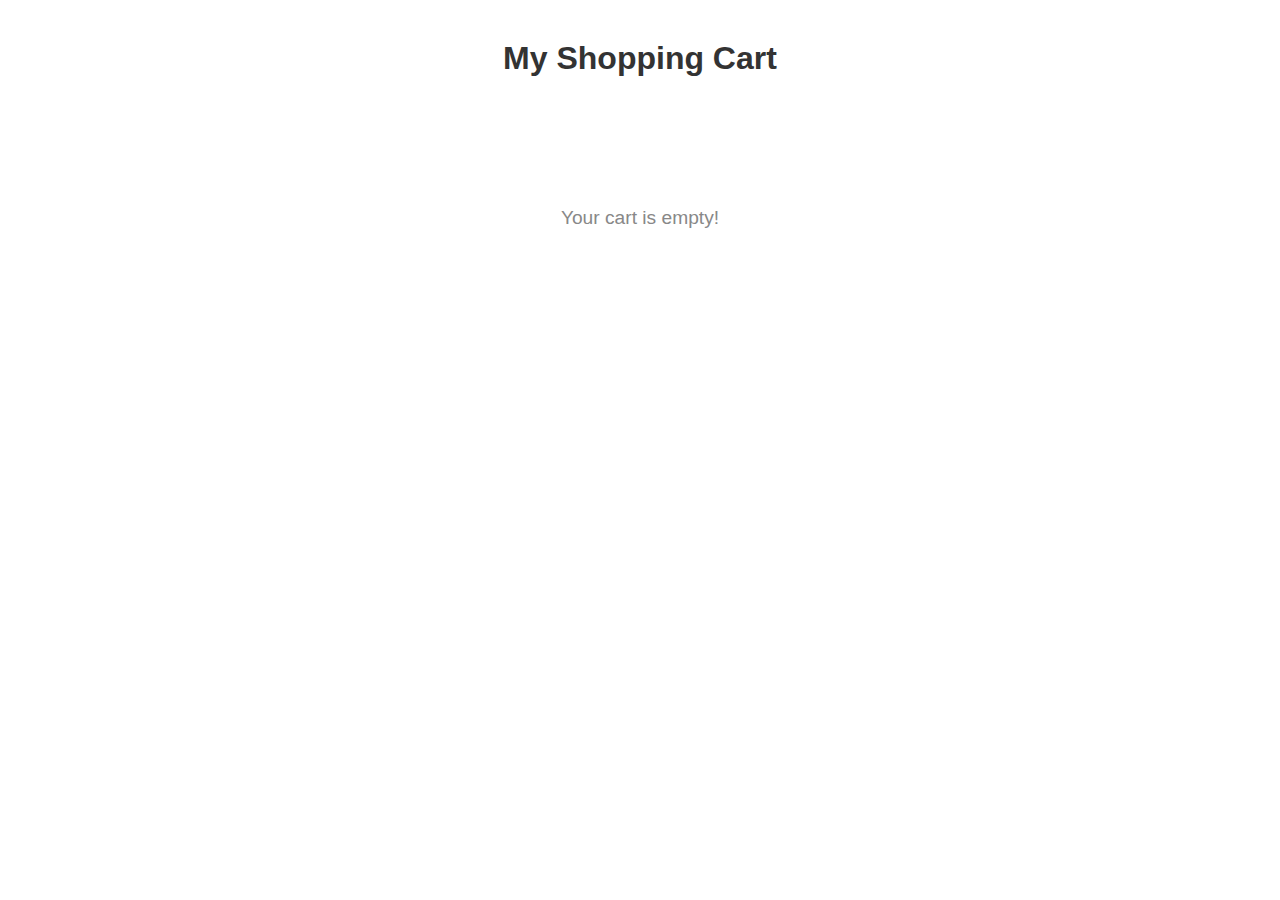
<file: cart.html>
<!DOCTYPE html>
<html lang="en">

<head>
  <meta charset="UTF-8">
  <meta name="viewport" content="width=device-width, initial-scale=1.0">
  <title>Document</title>
  <style>
    /* Cart Page Styling */
    body {
      font-family: Arial, sans-serif;
      background-color: #fff;
      margin: 0;
      padding: 0;
      color: #333;
    }

    h1 {
      text-align: center;
      margin: 40px;
    }

    /* Cart Container */
    #cart-container {
      max-width: 800px;
      margin: 40px auto;
      padding: 20px;
    }

    /* Empty Cart Message */
    #empty-cart-msg {
      text-align: center;
      font-size: 1.2rem;
      color: #888;
      margin-top: 50px;
    }

    /* Each Cart Item */
    .cart-item {
      display: flex;
      align-items: center;
      background: #ffe6f2;
      /* light pink background */
      border: 1px solid #ff80bf;
      border-radius: 10px;
      padding: 15px;
      margin-bottom: 20px;
      box-shadow: 0 4px 8px rgba(0, 0, 0, 0.1);
      transition: transform 0.2s ease-in-out;
    }

    .cart-item:hover {
      transform: scale(1.02);
    }

    /* Product Image */
    .cart-item img {
      width: 100px;
      height: 100px;
      border-radius: 8px;
      object-fit: cover;
      margin-right: 20px;
    }

    /* Product Info */
    .cart-item h3 {
      margin: 0;
      font-size: 1.2rem;
      color: #111;
    }

    .cart-item p {
      margin: 5px 0 0;
      font-size: 1rem;
      color: #e91e63;
    }

    .buy-btn {
      background-color: #fff;
      color: black;
      border: 1px solid black;
      padding: 5px 10px;
      border-radius: 8px;
      cursor: pointer;
      transition: 0.3s;
      margin-top: 10px;
      margin-left: 10px;
     

    }

    .buy-btn:hover {
      background-color: black;
      color: #fff;
    }

    .remove-btn {
      background-color: #fff;
      color: #e91e63;
      border: 1px solid #e91e63;
      padding: 5px 10px;
      border-radius: 8px;
      cursor: pointer;
      transition: 0.3s;
      margin-top: 10px;
    }

    .remove-btn:hover {
      background-color: #e91e63;
      color: #fff;
    }

    /* Responsive */
    @media (max-width: 600px) {
      .cart-item {
        flex-direction: column;
        text-align: center;
      }

      .cart-item img {
        margin-bottom: 10px;
      }

      .cart-item h3 {
    margin: 0;
    font-size: 1rem;
    color: #111;
}
    }
  </style>
</head>

<body>
  <h1>My Shopping Cart</h1>
  <div id="cart-container"></div>
  <p id="empty-cart-msg"></p>

  <script src="script13.js"></script>
  <script src="script8.js"></script>

</body>

</html>
</file>
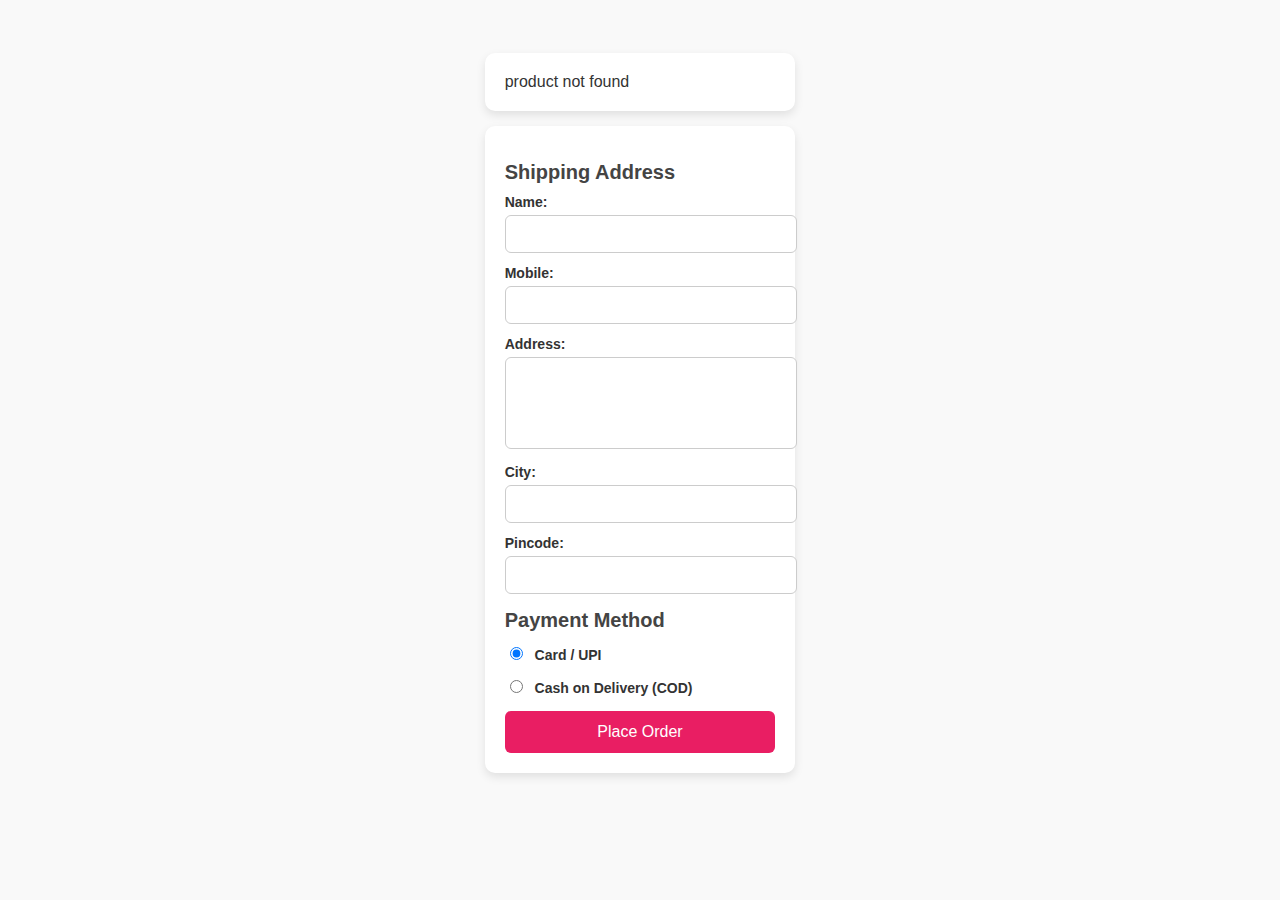
<file: payment.html>
<!DOCTYPE html>
<html lang="en">

<head>
  <meta charset="UTF-8">
  <meta name="viewport" content="width=device-width, initial-scale=1.0">
  <title>Document</title>
  <style>
    body {
      background: #f9f9f9;
      color: #333;
      display: flex;
      justify-content: center;
      align-items: center;
      padding: 30px;
      font-family: sans-serif;
    }


    /* ✅ Container */
    .product-container,
    .form-section {
      background: #fff;
      border-radius: 10px;
      box-shadow: 0 4px 10px rgba(0, 0, 0, 0.1);
      padding: 20px;
      margin: 15px 0;
      max-width: 600px;
    }

    /* ✅ Product Section */
    .product-container h1 {
      font-size: 22px;
      margin-bottom: 15px;
      color: #444;
      text-align: center;
    }

    #prod-img {
      width: 100%;
      max-width: 250px;
      display: block;
      margin: 0 auto 15px;
      border-radius: 8px;
    }

    .prod-name {
      font-size: 20px;
      font-weight: bold;
      text-align: center;
      margin: 10px 0;
    }

    .prod-price {
      font-size: 18px;
      color: #e91e63;
      text-align: center;
      font-weight: bold;
    }

    .prod-rating {
      font-size: 14px;
      color: #f39c12;
      text-align: center;
    }

    /* ✅ Form Section */
    .form-section h3 {
      margin: 15px 0 10px;
      font-size: 20px;
      color: #444;
    }

    form label {
      display: block;
      margin-bottom: 12px;
      font-size: 14px;
      font-weight: bold;
    }

    form input,
    form textarea {
      width: 100%;
      padding: 10px;
      margin-top: 5px;
      border: 1px solid #ccc;
      border-radius: 6px;
      font-size: 14px;
    }

    textarea {
      resize: none;
      height: 70px;
    }

    /* ✅ Payment */
    form input[type="radio"] {
      width: auto;
      margin-right: 8px;
    }

    button {
      display: block;
      width: 100%;
      background: #e91e63;
      color: #fff;
      border: none;
      padding: 12px;
      border-radius: 6px;
      font-size: 16px;
      cursor: pointer;
      margin-top: 15px;
      transition: background 0.3s ease;
    }

    button:hover {
      background: #aa1144f9;
    }

    /* ✅ Responsive Media Queries */
    @media (max-width: 768px) {
      body {
        padding: 15px;  
         justify-content:center
      }

      .product-container,
      .form-section {
        padding: 15px;
      }

      .prod-name {
        font-size: 18px;
      }

      .prod-price {
        font-size: 16px;
      }

      button {
        font-size: 15px;
        padding: 10px;
      }

    }

    @media (max-width: 480px) {

      #prod-img {
        max-width: 180px;
      }

      .product-container h1 {
        font-size: 1rem
      }

      .prod-name {
        font-size: 16px;
      }

      .prod-price {
        font-size: 14px;
      }

      .prod-rating {
        font-size: 12px;
      }

      form input,
      form textarea {
        width: 100%;
        padding: 10px 5px;
        margin-top: 5px;
        border: 1px solid #ccc;
        border-radius: 6px;
        font-size: 14px;

      }
    }
  </style>
</head>

<body>
  <main>
    <div class="product-container">
      <h1>Checkout</h1>
      <img id="prod-img" src="" alt="product-image">
      <h1 class="prod-name"></h1>
      <p class="prod-price"></p>
      <p class="prod-rating"></p>
    </div>

    <!-- Address Form -->
    <div class="form-section">
      <h3>Shipping Address</h3>
      <form id="checkout-form">
        <label>Name:
          <input type="text" id="cust-name" required>
        </label>
        <label>Mobile:
          <input type="tel" id="cust-mobile" required>
        </label>
        <label>Address:
          <textarea id="cust-address" required></textarea>
        </label>
        <label>City:
          <input type="text" id="cust-city" required>
        </label>
        <label>Pincode:
          <input type="text" id="cust-pincode">
        </label>

        <h3>Payment Method</h3>
        <label><input type="radio" name="payment" value="card" checked> Card / UPI</label>
        <label><input type="radio" name="payment" value="cod"> Cash on Delivery (COD)</label>

        <button type="submit">Place Order</button>
    </div>

  </main>

  <script src="script10.js"></script>
  <script src="script12.js"></script>
  

</body>

</html>
</file>
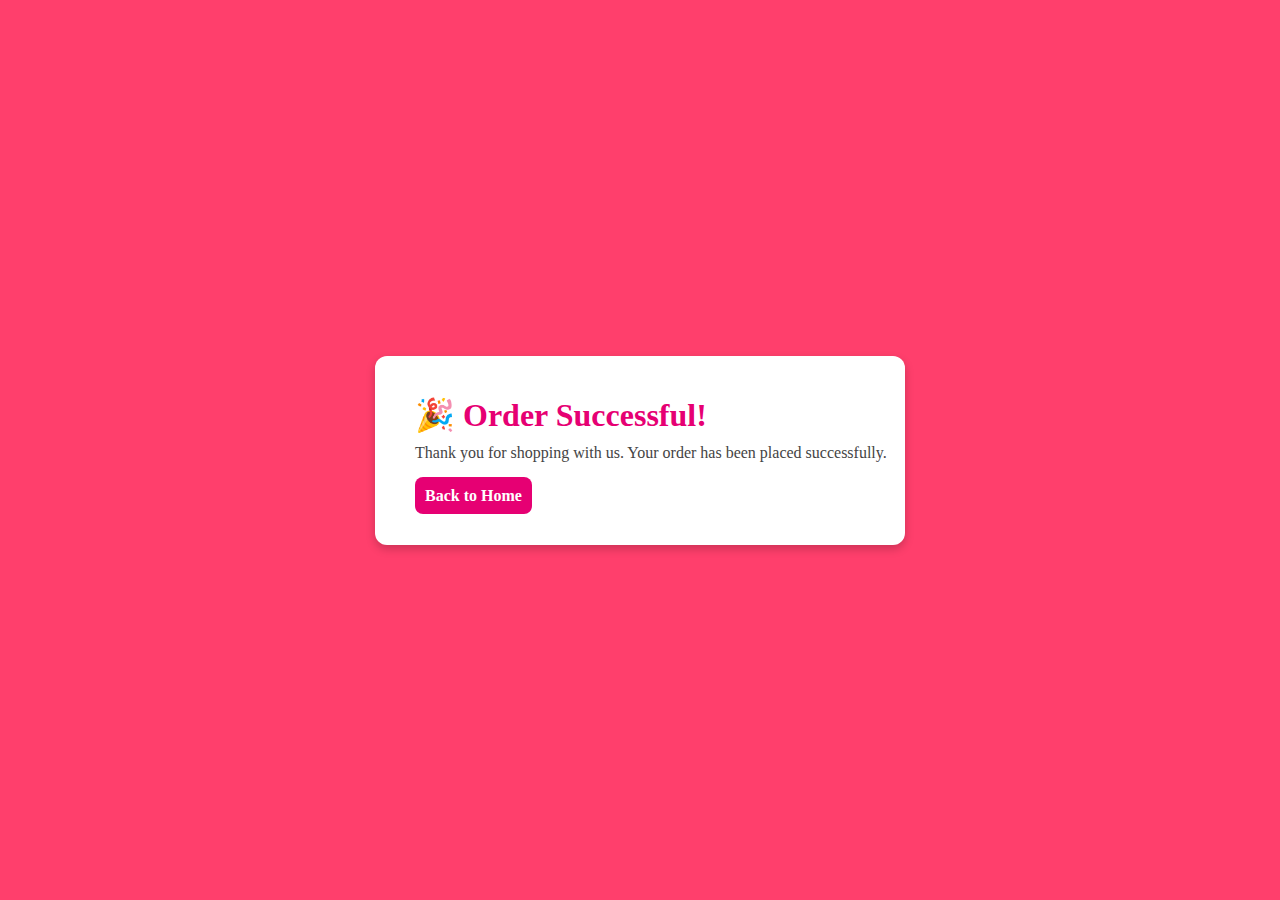
<file: success.html>
<!DOCTYPE html>
<html lang="en">

<head>
  <meta charset="UTF-8">
  <meta name="viewport" content="width=device-width, initial-scale=1.0">
  <title>Order Success</title>
  <style>
    * {
      margin: 0;
      padding: 0;
    }

    body {
      background: #ff3f6c;
      display: flex;
      justify-content: center;
      align-items: center;
      height: 100vh;
      flex-direction: column;
    }

    h1 {
      color: #e60073;
      margin-bottom: 10px;
    }

    p {
      color: #444;
      font-size: 16px;
      margin-bottom: 25px;
      white-space: nowrap;
    }

    .Success-box {
      background: white;
      padding: 40px;
      border-radius: 12px;
      box-shadow: 0px 4px 10px rgba(0, 0, 0, 0.2);
      max-width: 450px;
      width: 90%;

    }

    .btn {
      background: #e60073;
      padding: 10px 10px;
      color: white;
      border-radius: 8px;
      cursor: pointer;
      text-decoration: none;
      font-weight: bold;

    }

    @media(max-width:600px) {
      .Success-box {
        margin: 20px;
        padding: 15px;
        max-width: 300px;
      }

      p {
        overflow: auto;
        animation: move 12s linear infinite;
        display: inline-block;
        padding-left: 100%;
      }

      .scroll-container {
        overflow: hidden;
        padding: 0 20px;
      }

         h1 {
          font-size: 1.6rem;
    }

      @keyframes move {
        from {
          transform: translateX(0)
        }

        to {
          transform: translateX(-100%);
        }
      }

    }
  </style>

</head>

<body>
  <div class="Success-box">
    <h1>🎉 Order Successful!</h1>
    <div class="scroll-container">
      <p>Thank you for shopping with us. Your order has been placed successfully.</p>
    </div>
    <a href="index14.html" class="btn">Back to Home</a>
  </div>

</body>

</html>
</file>
